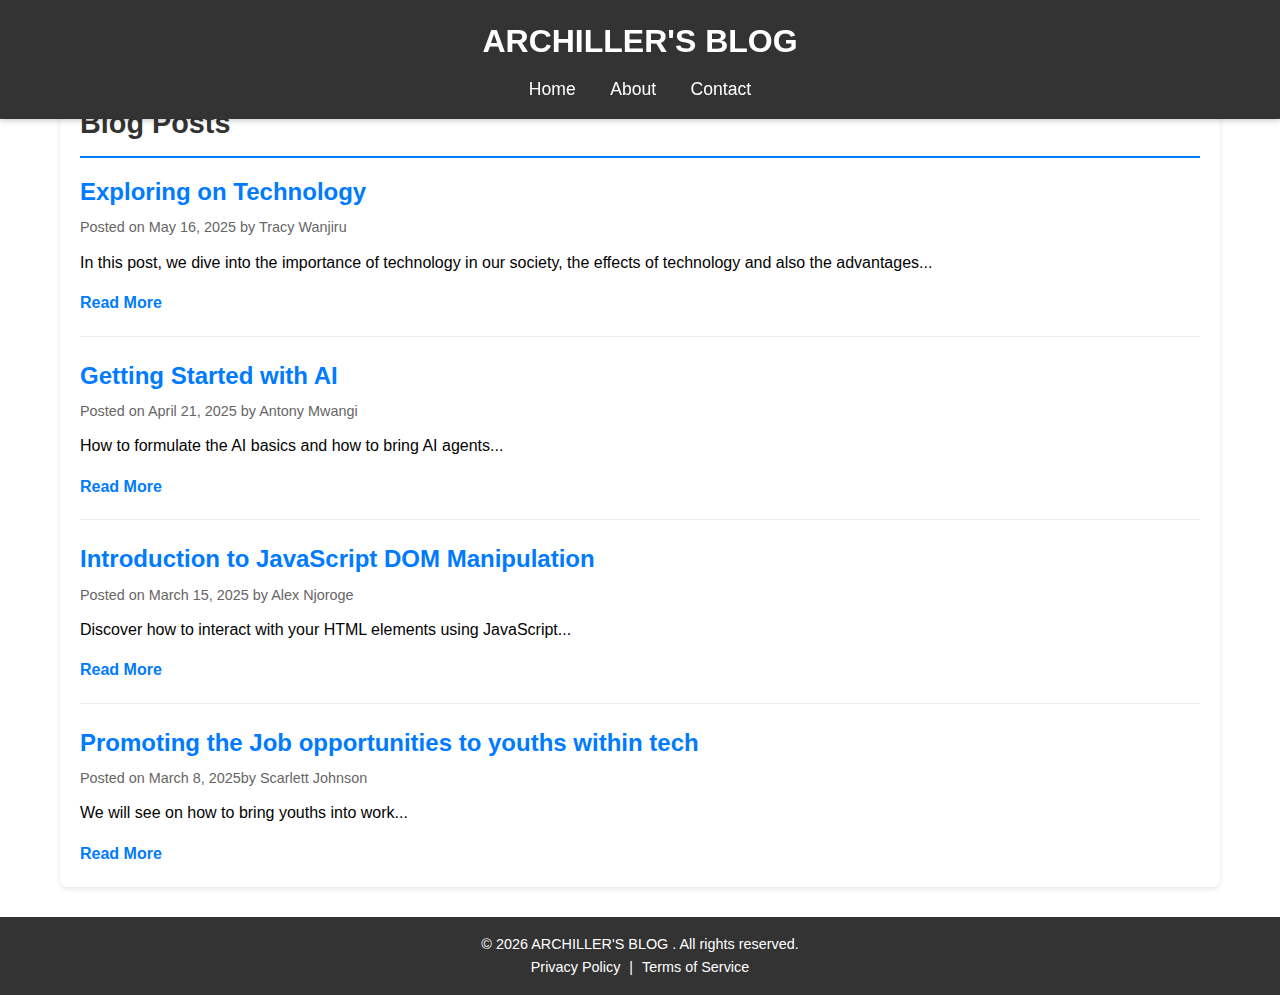
<file: index.html>
<!DOCTYPE html>
<html lang="en">
<head>
    <meta charset="UTF-8">
    <meta name="viewport" content="width=device-width, initial-scale=1.0">
    <title> ARCHILLER'S BLOG - Homepage</title>
    <link rel="stylesheet" href="styles.css">
</head>
<body>

    <header>
        <h1>ARCHILLER'S BLOG</h1>
        <button class="nav-toggle" aria-label="toggle navigation">
            <span class="hamburger"></span>
        </button>
        <nav>
            <ul>
                <li><a href="index.html">Home</a></li>
                <li><a href="about.html">About</a></li>
                <li><a href="contact.html">Contact</a></li>
            </ul>
        </nav>
    </header>

    <main>
        <section>
            <h2>Blog Posts</h2>

            <article>
                <h3>Exploring on Technology</h3>
                <p class="meta">Posted on <time datetime="2025-05-16">May 16, 2025</time> by Tracy Wanjiru</p>
                <p>In this post, we dive into the importance of technology in our society, the effects of technology and also the advantages...</p>
                <a href="#">Read More</a>
</article>

            <article>
                <h3>Getting Started with AI</h3>
                <p class="meta">Posted on <time datetime="2025-04-21">April 21, 2025</time> by Antony Mwangi</p>
                <p>How to formulate the AI basics and how to bring AI agents...</p>
                <a href="#">Read More</a> </article>

            <article>
                <h3>Introduction to JavaScript DOM Manipulation</h3>
                <p class="meta">Posted on <time datetime="2025-03-15">March 15, 2025</time> by Alex Njoroge</p>
                <p>Discover how to interact with your HTML elements using JavaScript...</p>
                <a href="#">Read More</a> </article>

            <article>
                <h3>Promoting the Job opportunities to youths within tech </h3>
                <p class="meta">Posted on <time datetime="2025-03-08">March 8, 2025</time>by Scarlett Johnson</p>
                <p>We will see on how to bring youths into work...</p>
                <a href="#">Read More</a> </article>

            </section>
    </main>

    <footer>
        <p>&copy; <span id="current-year"></span> ARCHILLER'S BLOG . All rights reserved.</p>
        <p><a href="#">Privacy Policy</a> | <a href="#">Terms of Service</a></p>
    </footer>

    <script src="script.js"></script>
</body>
</html>
</file>
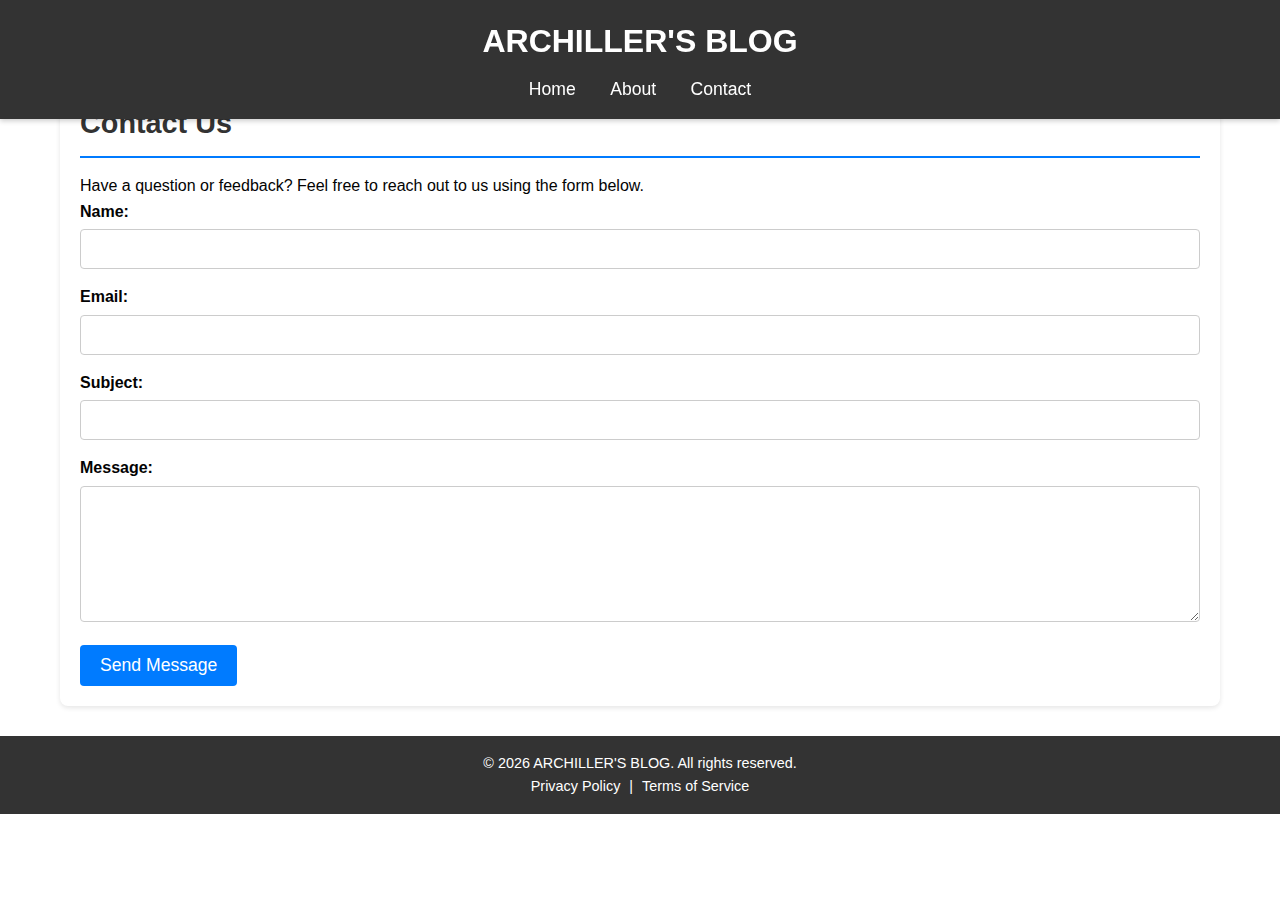
<file: contact.html>
<!DOCTYPE html>
<html lang="en">
<head>
    <meta charset="UTF-8">
    <meta name="viewport" content="width=device-width, initial-scale=1.0">
    <title>ARCHILLER'S BLOG - Contact Us</title>
    <link rel="stylesheet" href="styles.css">
</head>
<body>

    <header>
        <h1>ARCHILLER'S BLOG</h1>
        <button class="nav-toggle" aria-label="toggle navigation">
            <span class="hamburger"></span>
        </button>
        <nav>
            <ul>
                <li><a href="index.html">Home</a></li>
                <li><a href="about.html">About</a></li>
                <li><a href="contact.html">Contact</a></li>
            </ul>
        </nav>
    </header>

    <main>
        <section>
            <h2>Contact Us</h2>
            <p>Have a question or feedback? Feel free to reach out to us using the form below.</p>

            <form id="contactForm">
                <div>
                    <label for="name">Name:</label>
                    <input type="text" id="name" name="name" required>
                </div>
                <div>
                    <label for="email">Email:</label>
                    <input type="email" id="email" name="email" required>
                </div>
                <div>
                    <label for="subject">Subject:</label>
                    <input type="text" id="subject" name="subject">
                </div>
                <div>
                    <label for="message">Message:</label>
                    <textarea id="message" name="message" rows="6" required></textarea>
                </div>
                <button type="submit">Send Message</button>
            </form>
            </section>
    </main>

    <footer>
        <p>&copy; <span id="current-year"></span> ARCHILLER'S BLOG. All rights reserved.</p>
        <p><a href="#">Privacy Policy</a> | <a href="#">Terms of Service</a></p>
    </footer>

    <script src="script.js"></script>
</body>
</html>
</file>
<file: styles.css>
/* css/style.css */

/* Basic Reset or Normalize (optional but recommended) */
* {
    margin: 0;
    padding: 0;
    box-sizing: border-box;
}

body {
    font-family: sans-serif; /* Choose a modern, readable font */
    line-height: 1.6;
    color: #030303; /* Dark grey text */
    background-color: #ffffff; /* Light grey background */
    padding-top: 60px; /* Add padding to prevent content from being hidden by fixed header */
}

/* Header Styles */
header {
    background: #333; /* Dark background for header */
    color: #fff; /* White text */
    padding: 1rem 0; /* Padding top/bottom */
    text-align: center;
    position: fixed; /* Make header sticky */
    width: 100%;
    top: 0;
    left: 0;
    z-index: 100; /* Ensure header is above other content */
    box-shadow: 0 2px 5px rgba(0,0,0,0.2); /* Add a subtle shadow */
}

header h1 {
    margin-bottom: 0.5rem;
    font-size: 2rem;
}

/* Navigation Styles */
nav ul {
    list-style: none; /* Remove bullet points */
    padding: 0;
}

nav ul li {
    display: inline-block; /* Arrange nav items horizontally */
    margin: 0 15px; /* Space between nav items */
}

nav ul li a {
    color: #fff; /* White link color */
    text-decoration: none; /* Remove underline */
    font-size: 1.1rem;
    transition: color 0.3s ease; /* Smooth color transition on hover */
}

nav ul li a:hover {
    color: #007bff; /* Highlight color on hover */
}

/* Style the toggle button */
.nav-toggle {
    position: absolute; /* Position it absolutely within the header */
    top: 1rem;
    right: 1rem;
    padding: 0.5em;
    background: none; /* No background */
    border: none; /* No border */
    cursor: pointer;
    display: none; /* Hide by default on large screens */
    z-index: 200; /* Ensure it's above the nav */
}

.nav-toggle .hamburger {
    display: block;
    position: relative;
    width: 24px;
    height: 3px;
    background: #fff; /* White color for the hamburger lines */
    border-radius: 5px;
    transition: transform 0.3s ease-in-out;
}

.nav-toggle .hamburger::before,
.nav-toggle .hamburger::after {
    content: '';
    position: absolute;
    width: 24px;
    height: 3px;
    background: #fff;
    border-radius: 5px;
    transition: transform 0.3s ease-in-out, top 0.3s ease-in-out;
}

.nav-toggle .hamburger::before {
    top: -8px; /* Position the top line above */
}

.nav-toggle .hamburger::after {
    top: 8px; /* Position the bottom line below */
}

/* Animation for the hamburger icon when active (optional but nice) */
.nav-toggle.active .hamburger {
    transform: rotate(45deg);
}

.nav-toggle.active .hamburger::before {
    top: 0;
    transform: rotate(0deg); /* Straighten the top line */
}

.nav-toggle.active .hamburger::after {
    top: 0;
    transform: rotate(-90deg); /* Straighten and rotate the bottom line to form an 'X' */
}


/* Main Content Styles */
main {
    max-width: 1200px; /* Maximum width for content */
    margin: 20px auto; /* Center the content block */
    padding: 0 20px; /* Add padding on the sides */
}

section {
    background: #fff; /* White background for sections */
    padding: 20px;
    margin-bottom: 20px;
    border-radius: 8px; /* Rounded corners */
    box-shadow: 0 2px 5px rgba(0,0,0,0.1); /* Subtle shadow for sections */
}

section h2 {
    font-size: 1.8rem;
    margin-bottom: 15px;
    color: #333;
    border-bottom: 2px solid #007bff; /* Accent border */
    padding-bottom: 10px;
}

/* Article Styles (for blog posts on index page) */
article {
    border-bottom: 1px solid #eee; /* Separator line between articles */
    padding-bottom: 20px;
    margin-bottom: 20px;
}

article:last-child {
    border-bottom: none; /* No border for the last article */
    margin-bottom: 0;
    padding-bottom: 0;
}

article h3 {
    font-size: 1.5rem;
    margin-bottom: 5px;
    color: #007bff; /* Accent color for post titles */
}

article .meta {
    font-size: 0.9rem;
    color: #666; /* Grey color for metadata */
    margin-bottom: 10px;
}

article p {
    margin-bottom: 15px;
}

article a {
    color: #007bff;
    text-decoration: none;
    font-weight: bold;
}

article a:hover {
    text-decoration: underline;
}

/* Form Styles (for contact page) */
#contactForm label {
    display: block; /* Labels on their own line */
    margin-bottom: 5px;
    font-weight: bold;
}

#contactForm input[type="text"],
#contactForm input[type="email"],
#contactForm textarea {
    width: 100%; /* Full width inputs */
    padding: 10px;
    margin-bottom: 15px;
    border: 1px solid #ccc;
    border-radius: 4px;
    font-size: 1rem;
}

#contactForm textarea {
    resize: vertical; /* Allow vertical resizing */
}

#contactForm button[type="submit"] {
    display: block; /* Button on its own line */
    width: auto; /* Button width based on content */
    background-color: #007bff; /* Blue button background */
    color: white;
    padding: 10px 20px;
    border: none;
    border-radius: 4px;
    font-size: 1.1rem;
    cursor: pointer;
    transition: background-color 0.3s ease;
}

#contactForm button[type="submit"]:hover {
    background-color: #0056b3; /* Darker blue on hover */
}


/* Footer Styles */
footer {
    background: #333;
    color: #fff;
    text-align: center;
    padding: 1rem 0;
    margin-top: 30px;
    font-size: 0.9rem;
}

footer a {
    color: #fff;
    text-decoration: none;
    margin: 0 5px;
}

footer a:hover {
    text-decoration: underline;
}

/* --- Responsive Design --- */

/* Adjustments for smaller screens (e.g., mobile phones) */
@media (max-width: 768px) {
    body {
        padding-top: 100px; /* Increase padding for stacked header/nav */
    }

    header {
        padding: 1rem 10px; /* Add horizontal padding */
    }

    header h1 {
        font-size: 1.5rem;
        margin-bottom: 10px; /* Add margin below title when nav is below */
    }

    /* Show the toggle button on small screens */
    .nav-toggle {
        display: block;
    }

    /* Initially hide the navigation list on small screens */
    nav ul {
        display: none;
        /* Optional: Add styles for the expanded menu */
        position: absolute;
        top: 100%; /* Position below the header */
        left: 0;
        width: 100%;
        background: #444; /* Slightly different background for menu */
        padding: 10px 0;
        box-shadow: 0 2px 5px rgba(0,0,0,0.2);
        text-align: center;
    }

    /* Style for the list items in the expanded menu */
    nav ul li {
        display: block; /* Stack items vertically */
        margin: 10px 0; /* Space between items */
    }

    /* Style for the links in the expanded menu */
    nav ul li a {
        color: #fff; /* Ensure links are visible */
    }

    /* Class to show the navigation list when toggle is active */
    nav ul.nav-open {
        display: block;
    }

    main {
        padding: 0 10px; /* Adjust main padding for smaller screens */
        margin: 10px auto;
    }

    section {
        padding: 15px;
        margin-bottom: 15px;
    }

    section h2 {
        font-size: 1.5rem;
    }

    article h3 {
        font-size: 1.3rem;
    }

    footer {
        padding: 1rem 10px;
    }
}

/* Optional: Further adjustments for very small screens */
@media (max-width: 480px) {
    header h1 {
        font-size: 1.2rem;
    }

    nav ul li a {
        font-size: 1rem;
    }

    section h2 {
        font-size: 1.3rem;
    }

    article h3 {
        font-size: 1.1rem;
    }

    #contactForm input[type="text"],
    #contactForm input[type="email"],
    #contactForm textarea,
    #contactForm button[type="submit"] {
        font-size: 0.9rem; /* Slightly smaller font for form elements */
    }
}
</file>
